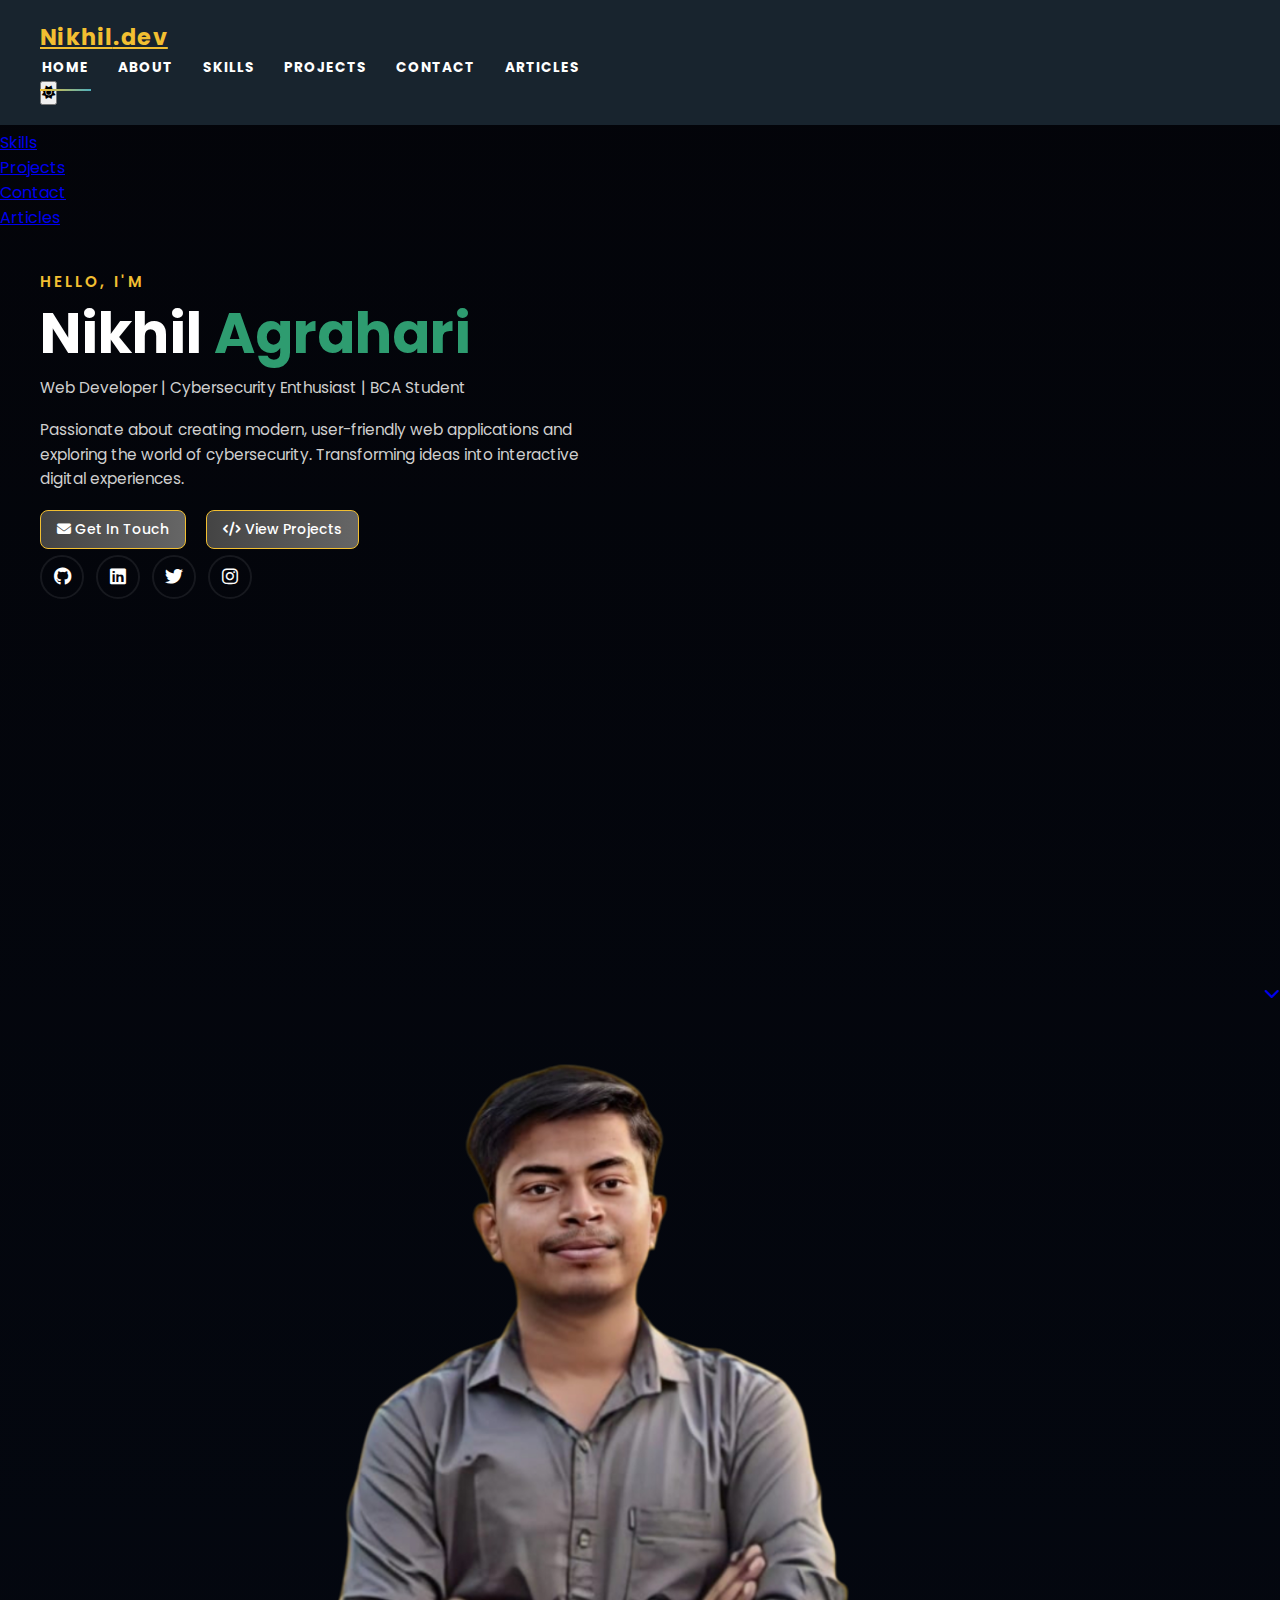
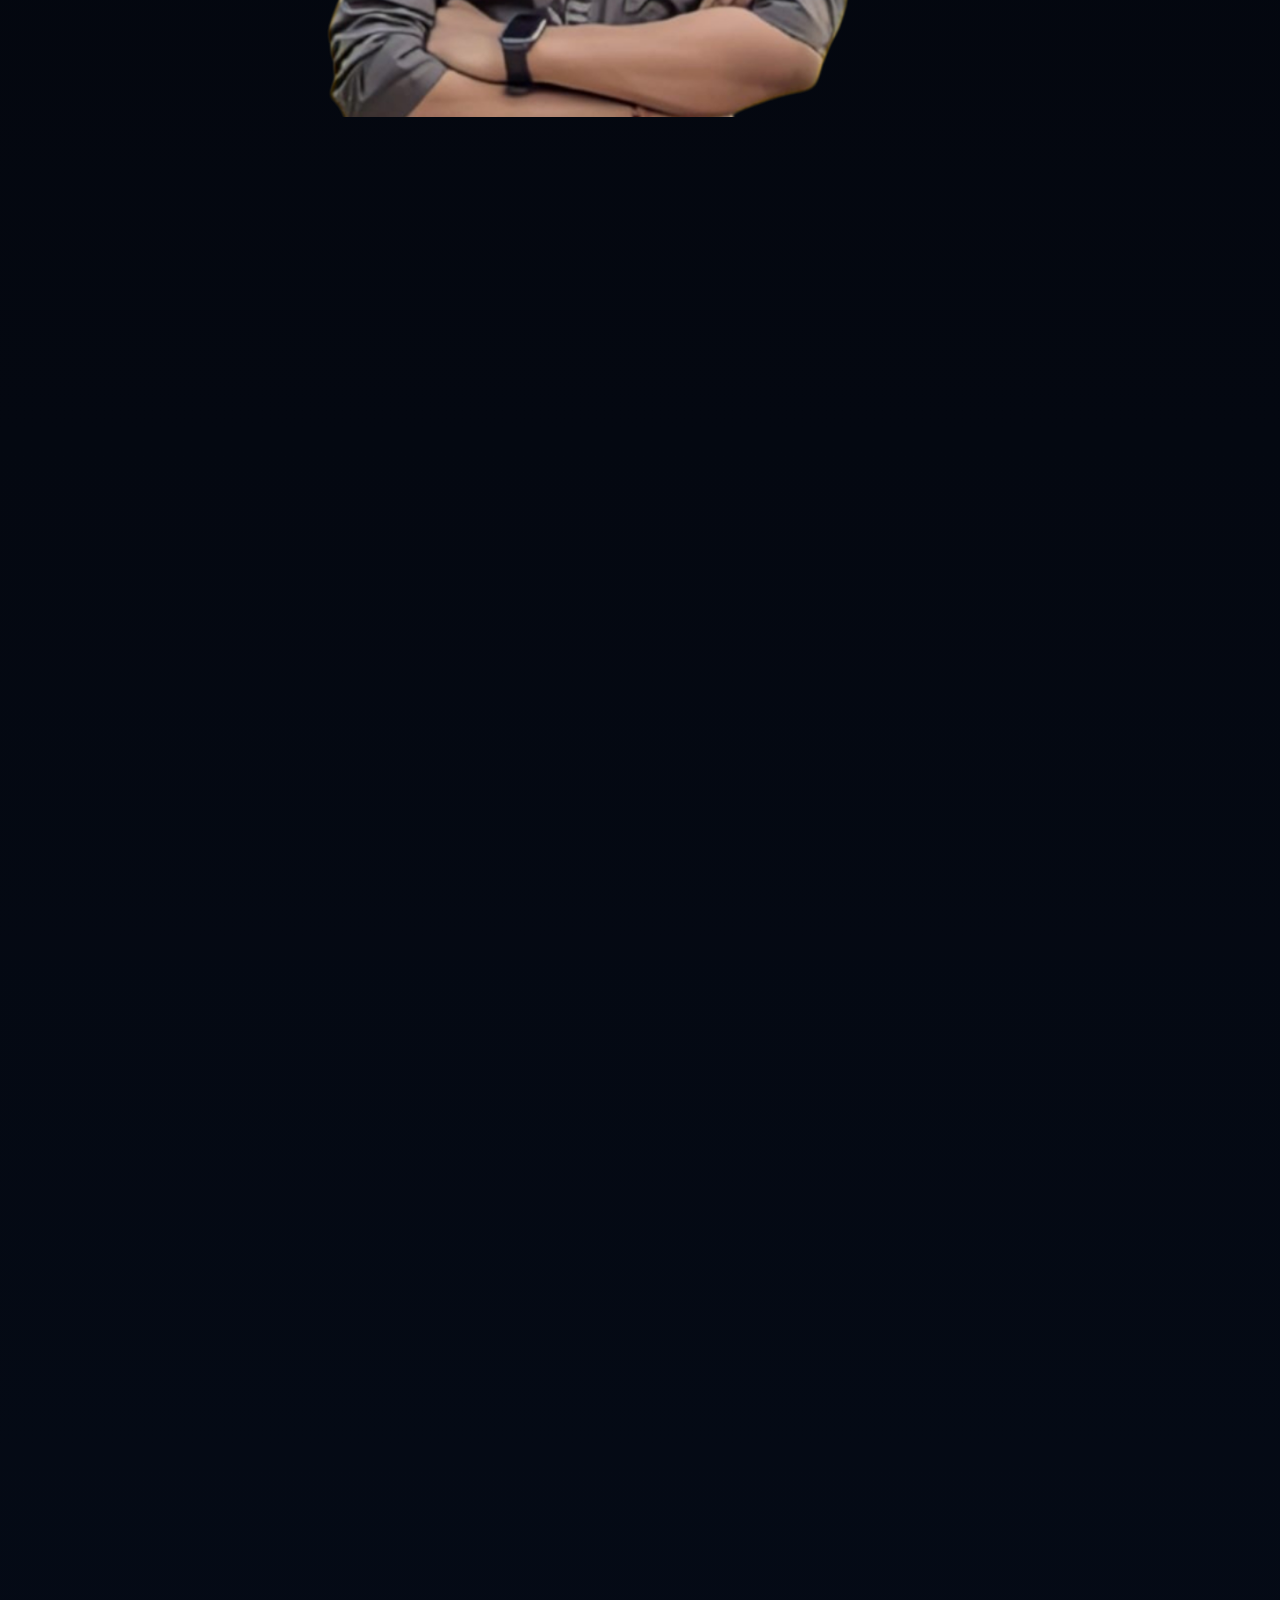
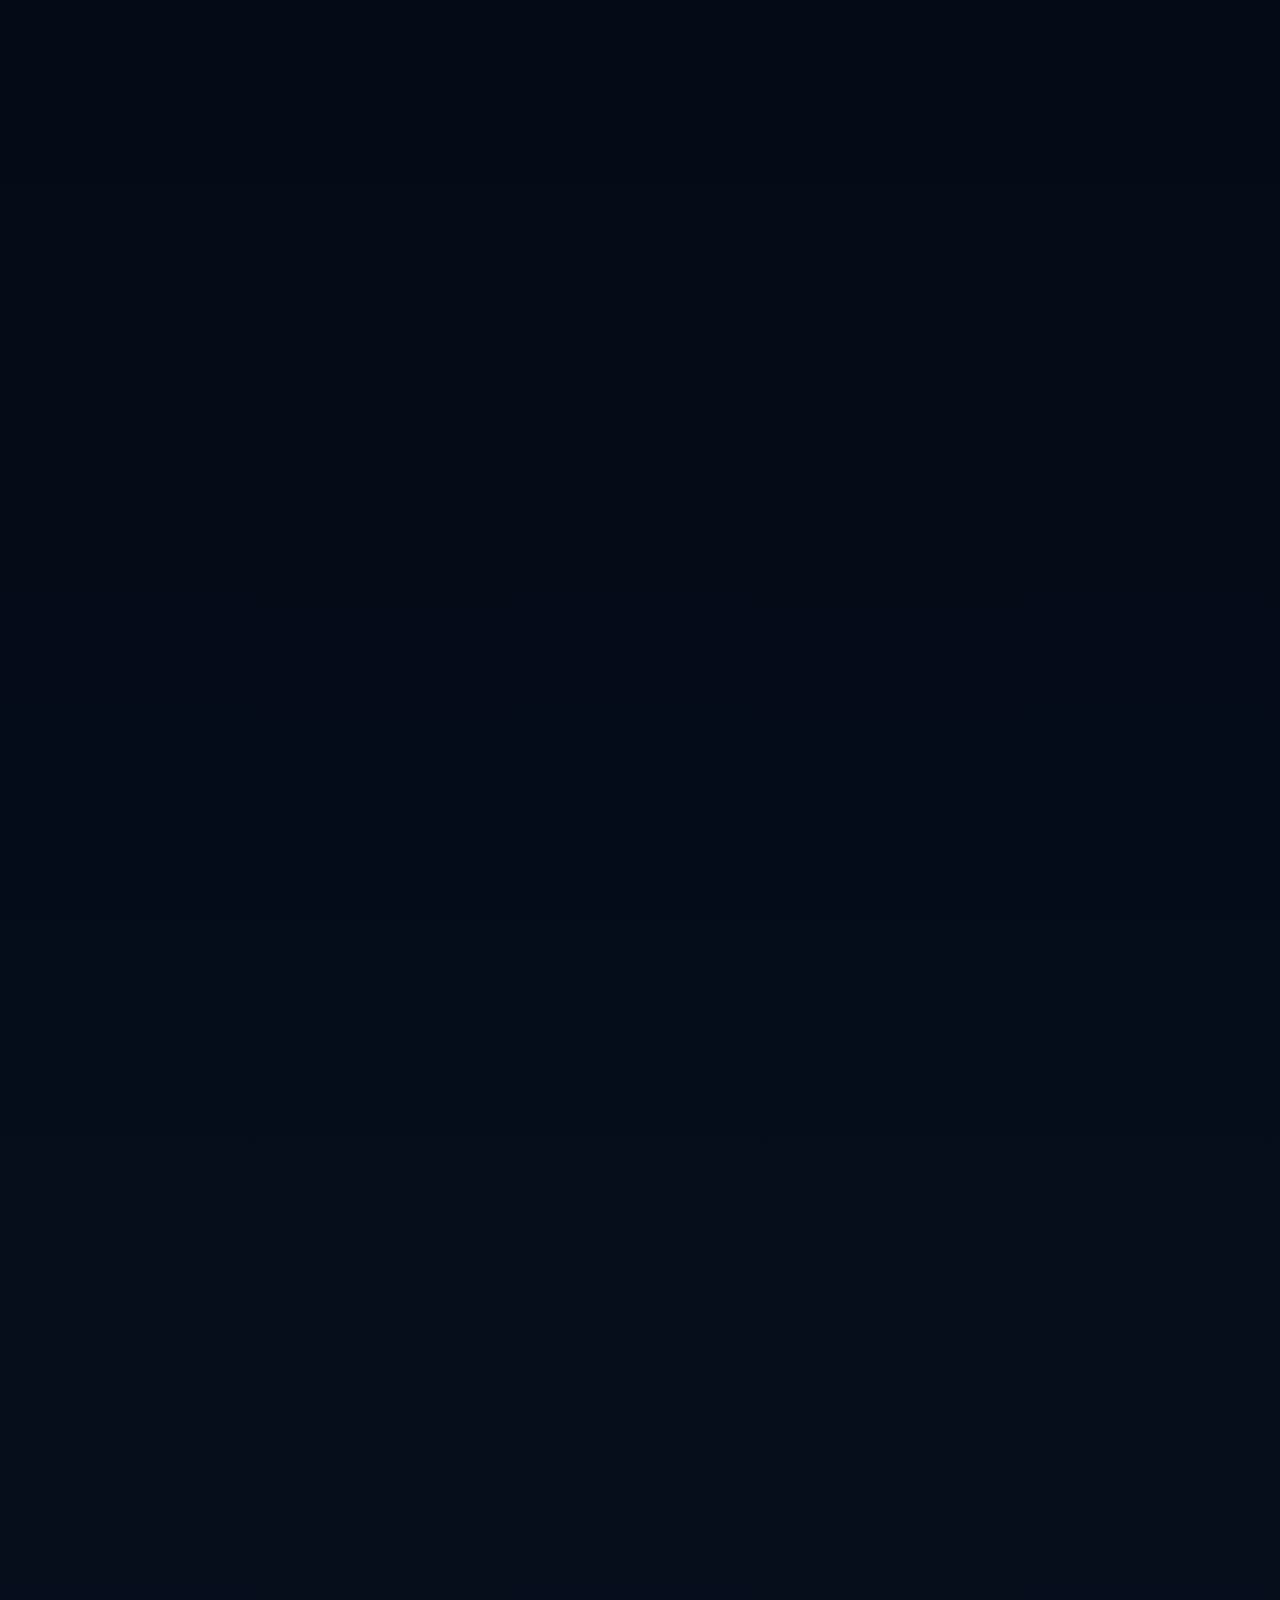
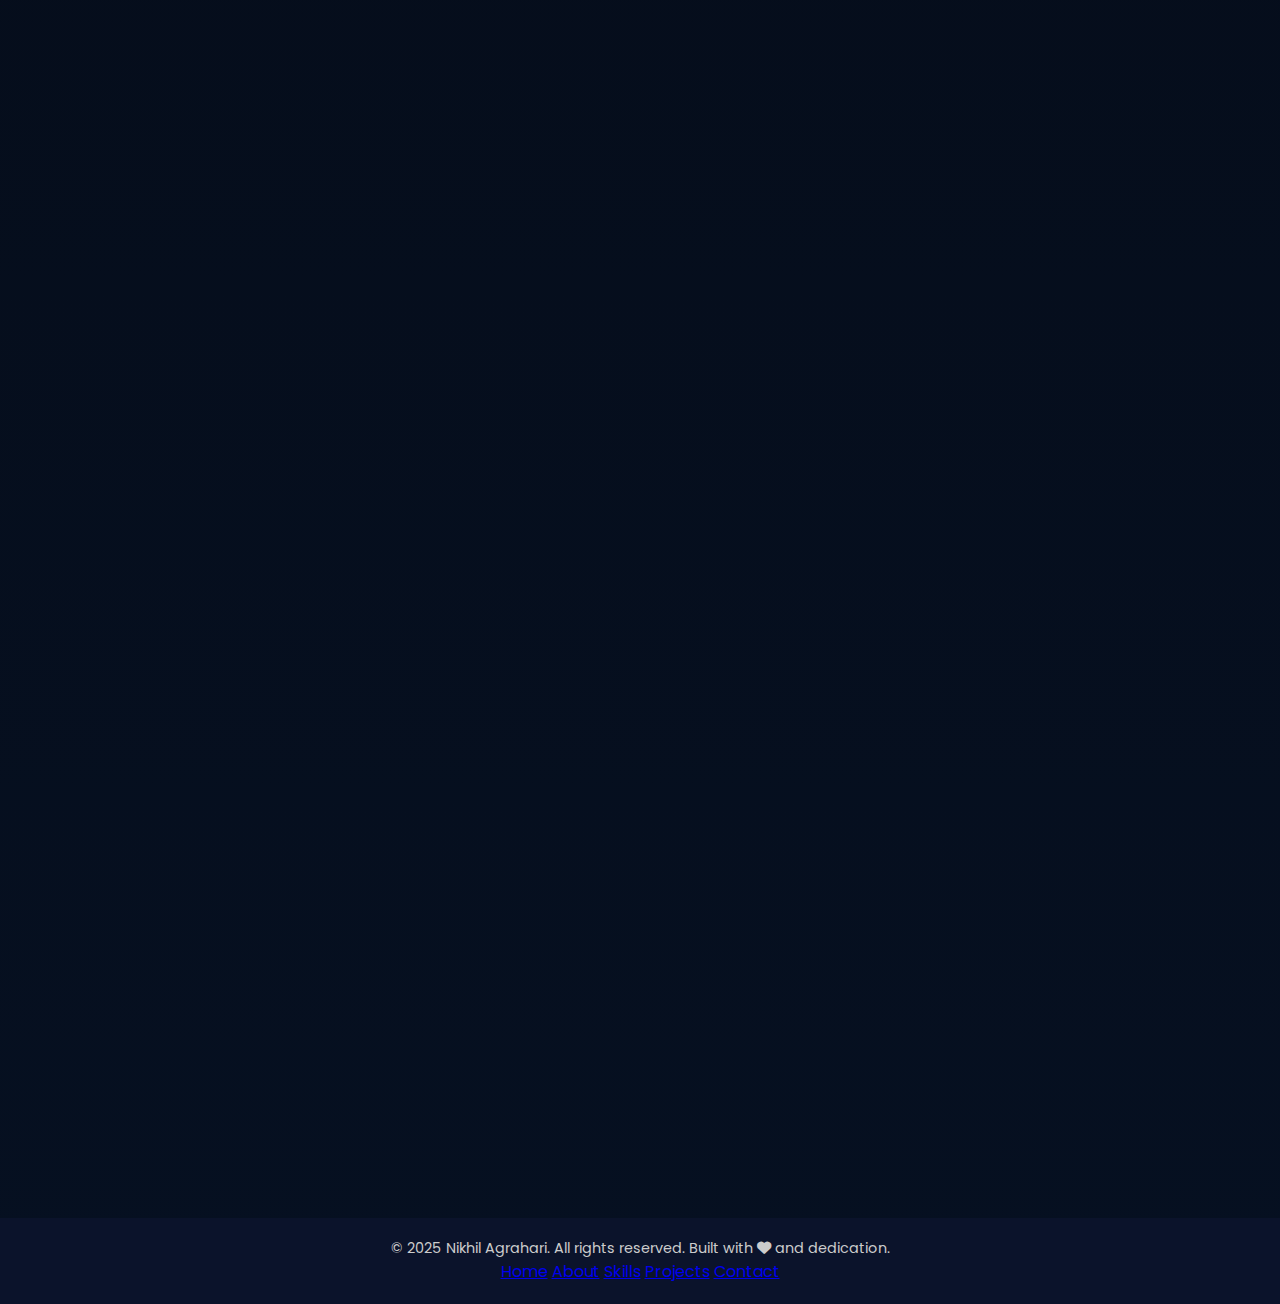
<file: index.html>
<!DOCTYPE html>
<html lang="en">
  <head>
    <meta charset="UTF-8" />
    <meta name="viewport" content="width=device-width, initial-scale=1.0" />
    <title>Nikhil Agrahari | Web Developer & Cybersecurity Enthusiast</title>
    <meta
      name="description"
      content="Portfolio of Nikhil Agrahari - Web Developer, BCA Student at BBD University specializing in web development and cybersecurity"
    />

    <!-- Favicon -->
    <link rel="icon" type="image/x-icon" href="favicon.ico" />

    <!-- Google Fonts -->
    <link
      href="https://fonts.googleapis.com/css2?family=Poppins:wght@300;400;500;600;700;800&display=swap"
      rel="stylesheet"
    />

    <!-- Font Awesome -->
    <link
      rel="stylesheet"
      href="https://cdnjs.cloudflare.com/ajax/libs/font-awesome/6.4.0/css/all.min.css"
    />

    <!-- Custom CSS -->
    <link rel="stylesheet" href="style.css" />
  </head>
  <body>
    <!-- Navbar -->
    <nav class="navbar">
      <div class="nav-container">
        <a href="#home" class="logo">Nikhil<span>.dev</span></a>

        <ul class="navlist">
          <li><a href="#home" class="navlinks active">Home</a></li>
          <li><a href="#about" class="navlinks">About</a></li>
          <li><a href="#skills" class="navlinks">Skills</a></li>
          <li><a href="#projects" class="navlinks">Projects</a></li>
          <li><a href="#contact" class="navlinks">Contact</a></li>
          <li><a href="articles.html" class="navlinks">Articles</a></li>
        </ul>

        <div class="nav-right">
          <button
            class="theme-toggle"
            id="theme-toggle"
            aria-label="Toggle theme"
          >
            <i class="fas fa-moon"></i>
          </button>
          <button class="hamburger" id="hamburger" aria-label="Menu">
            <i class="fas fa-bars"></i>
          </button>
        </div>
      </div>
    </nav>

    <!-- Mobile Menu Overlay -->
    <div class="mobile-menu-overlay" id="mobile-menu-overlay"></div>

    <!-- Mobile Menu -->
    <div class="mobile-menu" id="mobile-menu">
      <ul class="mobile-navlist">
        <li><a href="#home" class="mobile-navlinks">Home</a></li>
        <li><a href="#about" class="mobile-navlinks">About</a></li>
        <li><a href="#skills" class="mobile-navlinks">Skills</a></li>
        <li><a href="#projects" class="mobile-navlinks">Projects</a></li>
        <li><a href="#contact" class="mobile-navlinks">Contact</a></li>
        <li><a href="articles.html" class="mobile-navlinks">Articles</a></li>
      </ul>
    </div>

    <main class="main-container">
      <!-- Hero Section -->
      <section class="hero-section" id="home">
        <div class="container">
          <div class="hero-content">
            <div class="hero-text">
              <h4 class="hero-greeting">Hello, I'm</h4>
              <h1 class="hero-title">
                Nikhil <span class="highlight">Agrahari</span>
              </h1>
              <p class="hero-subtitle">
                Web Developer | Cybersecurity Enthusiast | BCA Student
              </p>
              <p class="hero-description">
                Passionate about creating modern, user-friendly web applications
                and exploring the world of cybersecurity. Transforming ideas
                into interactive digital experiences.
              </p>

              <div class="btn-container">
                <a href="#contact" class="btn btn-primary">
                  <i class="fas fa-envelope"></i> Get In Touch
                </a>
                <a href="#projects" class="btn btn-secondary">
                  <i class="fas fa-code"></i> View Projects
                </a>
              </div>

              <div class="social-icons">
                <a
                  href="https://github.com"
                  target="_blank"
                  aria-label="GitHub"
                >
                  <i class="fab fa-github"></i>
                </a>
                <a
                  href="https://linkedin.com"
                  target="_blank"
                  aria-label="LinkedIn"
                >
                  <i class="fab fa-linkedin"></i>
                </a>
                <a
                  href="https://twitter.com"
                  target="_blank"
                  aria-label="Twitter"
                >
                  <i class="fab fa-twitter"></i>
                </a>
                <a
                  href="https://instagram.com"
                  target="_blank"
                  aria-label="Instagram"
                >
                  <i class="fab fa-instagram"></i>
                </a>
              </div>
            </div>

            <div class="hero-image">
              <div class="image-wrapper">
                <div class="image-border"></div>
                <img
                  src="./Public/Images/My-Pro_Img,,,,.png"
                  alt="Nikhil Agrahari"
                  loading="lazy"
                />
              </div>
            </div>
          </div>
        </div>

        <div class="scroll-indicator">
          <a href="#about">
            <i class="fas fa-chevron-down"></i>
          </a>
        </div>
      </section>

      <!-- About Section -->
      <section class="about-section" id="about">
        <div class="container">
          <div class="section-header">
            <h2 class="section-title">About <span>Me</span></h2>
            <p class="section-subtitle">
              Get to know more about who I am and what I do
            </p>
          </div>

          <div class="about-content">
            <div class="about-card">
              <div class="about-text">
                <h3>Hi, I'm <span class="highlight">Nikhil Agrahari</span></h3>
                <p>
                  I'm a second-year BCA student at BBD University, Lucknow, with
                  a growing passion for web development, cybersecurity, and
                  ethical hacking. Currently working as a web developer, I enjoy
                  transforming concepts into interactive, user-friendly digital
                  solutions.
                </p>
                <p>
                  I believe in writing clean, efficient code and building
                  projects that not only work but also create a real impact.
                  With a strong interest in cyber defense and ethical hacking,
                  I'm constantly expanding my skills to explore how technology
                  can be secured, optimized, and leveraged for innovation.
                </p>
                <p>
                  My curiosity drives me to learn across multiple domains,
                  whether it's front-end development, back-end logic, or
                  safeguarding systems from threats. Beyond coding, I'm on a
                  journey of continuous growth and self-improvement—striving to
                  innovate, collaborate, and contribute to projects that truly
                  add value.
                </p>
              </div>

              <div class="about-info">
                <div class="info-item">
                  <i class="fas fa-envelope"></i>
                  <div>
                    <h4>Email</h4>
                    <p>nikhilagrahari530@gmail.com</p>
                  </div>
                </div>
                <div class="info-item">
                  <i class="fas fa-map-marker-alt"></i>
                  <div>
                    <h4>Location</h4>
                    <p>Lucknow, India</p>
                  </div>
                </div>
                <div class="info-item">
                  <i class="fas fa-graduation-cap"></i>
                  <div>
                    <h4>Education</h4>
                    <p>BCA, BBD University</p>
                  </div>
                </div>
                <div class="info-item">
                  <i class="fas fa-briefcase"></i>
                  <div>
                    <h4>Role</h4>
                    <p>Web Developer</p>
                  </div>
                </div>
              </div>

              <div class="resume-buttons">
                <a href="resume.pdf" class="btn btn-primary" download>
                  <i class="fas fa-download"></i> Download Resume
                </a>
                <a href="resume.pdf" class="btn btn-secondary" target="_blank">
                  <i class="fas fa-eye"></i> View Resume
                </a>
              </div>
            </div>
          </div>
        </div>
      </section>

      <!-- Skills Section -->
      <section class="skills-section" id="skills">
        <div class="container">
          <div class="section-header">
            <h2 class="section-title">My <span>Skills</span></h2>
            <p class="section-subtitle">Technologies and tools I work with</p>
          </div>

          <div class="skills-container">
            <!-- Frontend Skills -->
            <div class="skill-category">
              <h3><i class="fas fa-code"></i> Web Development</h3>
              <div class="skill-cards">
                <a
                  href="https://developer.mozilla.org/en-US/docs/Web/HTML"
                  target="_blank"
                  class="skill-card"
                >
                  <i class="fa-brands fa-html5"></i>
                  <p>HTML</p>
                </a>
                <a
                  href="https://developer.mozilla.org/en-US/docs/Web/CSS"
                  target="_blank"
                  class="skill-card"
                >
                  <i class="fa-brands fa-css3-alt"></i>
                  <p>CSS</p>
                </a>
                <a
                  href="https://developer.mozilla.org/en-US/docs/Web/JavaScript"
                  target="_blank"
                  class="skill-card"
                >
                  <i class="fa-brands fa-js"></i>
                  <p>JavaScript</p>
                </a>
                <a
                  href="https://en.wikipedia.org/wiki/C_(programming_language)"
                  target="_blank"
                  class="skill-card"
                >
                  <i class="fa-solid fa-c"></i>
                  <p>C</p>
                </a>
                <a
                  href="https://www.python.org/"
                  target="_blank"
                  class="skill-card"
                >
                  <i class="fa-brands fa-python"></i>
                  <p>Python</p>
                </a>
                <a
                  href="https://www.java.com/"
                  target="_blank"
                  class="skill-card"
                >
                  <i class="fa-brands fa-java"></i>
                  <p>Java</p>
                </a>
              </div>
            </div>

            <!-- Backend Skills -->
            <div class="skill-category">
              <h3><i class="fas fa-server"></i> Backend Development</h3>
              <div class="skill-cards">
                <div class="skill-card">
                  <i class="fab fa-node"></i>
                  <p>Node.js</p>
                </div>
                <div class="skill-card">
                  <i class="fas fa-database"></i>
                  <p>MongoDB</p>
                </div>
                <div class="skill-card">
                  <i class="fas fa-database"></i>
                  <p>MySQL</p>
                </div>
                <div class="skill-card">
                  <i class="fas fa-fire"></i>
                  <p>Firebase</p>
                </div>
              </div>
            </div>

            <!-- Tools & Technologies -->
            <div class="skill-category">
              <h3><i class="fas fa-tools"></i> Tools & Technologies</h3>
              <div class="skill-cards">
                <a
                  href="https://git-scm.com/"
                  target="_blank"
                  class="skill-card"
                >
                  <i class="fa-brands fa-git-alt" style="color: #f05032"></i>
                  <p>Git</p>
                </a>
                <a
                  href="https://github.com/"
                  target="_blank"
                  class="skill-card"
                >
                  <i class="fa-brands fa-github"></i>
                  <p>GitHub</p>
                </a>
                <a
                  href="https://www.linux.org/"
                  target="_blank"
                  class="skill-card"
                >
                  <i class="fa-brands fa-linux"></i>
                  <p>Kali Linux</p>
                </a>

                <a
                  href="https://www.figma.com/"
                  target="_blank"
                  class="skill-card"
                >
                  <i class="fa-brands fa-figma"></i>
                  <p>Figma</p>
                </a>
                <a
                  href="https://www.canva.com/"
                  target="_blank"
                  class="skill-card"
                >
                  <i class="fa-solid fa-palette"></i>
                  <p>Canva</p>
                </a>
              </div>
            </div>

            <!-- Cyber Security Tools -->
            <div class="skill-category">
              <h3>🔐 Cyber Security Tools</h3>
              <div class="skill-cards">
                <a href="https://nmap.org/" target="_blank" class="skill-card">
                  <i class="fa-solid fa-network-wired"></i>
                  <p>Nmap</p>
                </a>
                <a
                  href="https://www.wireshark.org/"
                  target="_blank"
                  class="skill-card"
                >
                  <i class="fa-solid fa-wifi"></i>
                  <p>Wireshark</p>
                </a>
                <a
                  href="https://portswigger.net/burp"
                  target="_blank"
                  class="skill-card"
                >
                  <i class="fa-solid fa-bug"></i>
                  <p>Burp Suite</p>
                </a>
                <a
                  href="https://steghide.sourceforge.net/"
                  target="_blank"
                  class="skill-card"
                >
                  <i class="fa-solid fa-image"></i>
                  <p>Steghide</p>
                </a>
                <a
                  href="https://www.kali.org/"
                  target="_blank"
                  class="skill-card"
                >
                  <i class="fa-brands fa-linux"></i>
                  <p>Kali Linux</p>
                </a>
              </div>
            </div>
          </div>
        </div>
      </section>

      <!-- Projects Section -->
      <section class="projects-section" id="projects">
        <div class="container">
          <div class="section-header">
            <h2 class="section-title">Featured <span>Projects</span></h2>
            <p class="section-subtitle">Some of my recent work and creations</p>
          </div>

          <!-- Filter Buttons -->
          <div class="filter-buttons">
            <button class="filter-btn active" data-filter="all">
              All Projects
            </button>
            <button class="filter-btn" data-filter="web">Web Apps</button>
            <button class="filter-btn" data-filter="ui">UI/UX</button>
            <button class="filter-btn" data-filter="tool">Tools</button>
          </div>

          <div class="projects-grid">
            <!-- Project 1 -->
            <div class="project-card" data-category="ui">
              <div class="project-image">
                <img
                  src="./Public/Images/Clone.png"
                  alt="Amazon Clone"
                  loading="lazy"
                />
                <div class="project-overlay">
                  <a
                    href="https://amazon-clone-agr.netlify.app/"
                    class="project-link"
                    aria-label="View project"
                    target="_blank"
                  >
                    <i class="fas fa-external-link-alt"></i>
                  </a>
                </div>
              </div>
              <div class="project-content">
                <h3>Amazon UI Clone</h3>
                <p>
                  A pixel-perfect UI clone of Amazon built with HTML and CSS,
                  featuring responsive design and smooth animations.
                </p>
                <div class="tags">
                  <span>HTML</span>
                  <span>CSS</span>
                  <span>Responsive</span>
                </div>
                <div class="project-links">
                  <a
                    href="https://amazon-clone-agr.netlify.app/"
                    class="btn btn-small btn-primary"
                    target="_blank"
                    rel="noopener noreferrer"
                  >
                    <i class="fas fa-eye"></i> Live Demo
                  </a>

                  <a
                    href="https://github.com/the-nikhilcodes/Web-Dev-Projects/tree/main/Amazon%20clone"
                    class="btn btn-small btn-secondary"
                  >
                    <i class="fab fa-github"></i> Source Code
                  </a>
                </div>
              </div>
            </div>

            <!-- Project 2 -->
            <div class="project-card" data-category="web">
              <div class="project-image">
                <img
                  src="Public/Images/FoodImage.png"
                  alt="Food Delivery Website"
                  loading="lazy"
                />
                <div class="project-overlay">
                  <a
                    href="https://fastfeast-agr.netlify.app/"
                    class="project-link"
                    aria-label="View project"
                    target="_blank"
                  >
                    <i class="fas fa-external-link-alt"></i>
                  </a>
                </div>
              </div>
              <div class="project-content">
                <h3>Fast Feast</h3>
                <p>
                  A modern food delivery platform with interactive menu, cart
                  functionality, and order tracking built with HTML, CSS, and
                  JavaScript.
                </p>
                <div class="tags">
                  <span>HTML</span>
                  <span>CSS</span>
                  <span>JavaScript</span>
                </div>
                <div class="project-links">
                  <a
                    href="https://fastfeast-agr.netlify.app/"
                    class="btn btn-small btn-primary"
                    target="_blank"
                  >
                    <i class="fas fa-eye"></i> Live Demo
                  </a>
                  <a
                    href="https://github.com/the-nikhilcodes/Web-Dev-Projects/tree/main/Food%20Delivery%20Website"
                    class="btn btn-small btn-secondary"
                  >
                    <i class="fab fa-github"></i> Source Code
                  </a>
                </div>
              </div>
            </div>

            <!-- Project 3 -->
            <div class="project-card" data-category="tool">
              <div class="project-image">
                <img
                  src="Public/Images/YTimg.png"
                  alt="YouTube Video Downloader"
                  loading="lazy"
                />
                <div class="project-overlay">
                  <a href="#" class="project-link" aria-label="View project">
                    <i class="fas fa-external-link-alt"></i>
                  </a>
                </div>
              </div>
              <div class="project-content">
                <h3>YouTube Video Downloader</h3>
                <p>
                  A Python-based tool for downloading YouTube videos with
                  support for multiple formats and quality options.
                </p>
                <div class="tags">
                  <span>Python</span>
                  <span>API</span>
                  <span>CLI</span>
                </div>
                <div class="project-links">
                  <!-- <a href="#" class="btn btn-small btn-primary">
                                    <i class="fas fa-eye"></i> Coming Soon
                                </a> -->
                  <a
                    href="https://github.com/the-nikhilcodes/Python-projects/tree/main/YT%20video%20downloader"
                    class="btn btn-small btn-secondary"
                  >
                    <i class="fab fa-github"></i> Source Code
                  </a>
                </div>
              </div>
            </div>

            <!-- More Projects Coming Soon -->
            <div class="project-card coming-soon" data-category="all">
              <div class="coming-soon-content">
                <i class="fas fa-rocket"></i>
                <h3>More Projects Coming Soon</h3>
                <p>
                  I'm constantly working on new and exciting projects. Stay
                  tuned for updates!
                </p>
              </div>
            </div>
          </div>

          <div class="view-all-container">
            <a href="projects.html" class="btn btn-primary">
              <i class="fas fa-th"></i> View All Articles
            </a>
          </div>
        </div>
      </section>

      <!-- Contact Section -->
      <section class="contact-section" id="contact">
        <div class="container">
          <div class="section-header">
            <h2 class="section-title">Get In <span>Touch</span></h2>
            <p class="section-subtitle">
              I'm always interested in discussing new opportunities and
              collaborations
            </p>
          </div>

          <div class="contact-container">
            <!-- Contact Info -->
            <div class="contact-info">
              <h3>Let's Connect</h3>
              <p>
                I'm always interested in discussing new opportunities,
                collaborating on projects, or just having a tech conversation.
                Reach out to me via email or socials!
              </p>

              <div class="contact-details">
                <div class="contact-item">
                  <i class="fas fa-envelope"></i>
                  <div>
                    <h4>Email</h4>
                    <a href="mailto:nikhilagrahari530@gmail.com"
                      >nikhilagrahari530@gmail.com</a
                    >
                  </div>
                </div>
                <div class="contact-item">
                  <i class="fas fa-map-marker-alt"></i>
                  <div>
                    <h4>Location</h4>
                    <p>Lucknow, India</p>
                  </div>
                </div>
              </div>

              <div class="social-links">
                <a href="https://github.com" target="_blank">
                  <i class="fab fa-github"></i>
                  <span>GitHub</span>
                </a>
                <a href="https://linkedin.com" target="_blank">
                  <i class="fab fa-linkedin"></i>
                  <span>LinkedIn</span>
                </a>
                <a href="https://twitter.com" target="_blank">
                  <i class="fab fa-twitter"></i>
                  <span>Twitter</span>
                </a>
                <a href="https://instagram.com" target="_blank">
                  <i class="fab fa-instagram"></i>
                  <span>Instagram</span>
                </a>
              </div>
            </div>

            <!-- Contact Form -->
            <div class="contact-form-wrapper">
              <form
                class="contact-form"
                id="contact-form"
                action="https://formspree.io/f/mdkwlbav"
                method="POST"
              >
                <div class="form-group">
                  <label for="name">Full Name *</label>
                  <input
                    type="text"
                    id="name"
                    name="name"
                    required
                    placeholder="Enter your name"
                  />
                </div>

                <div class="form-group">
                  <label for="email">Email Address *</label>
                  <input
                    type="email"
                    id="email"
                    name="email"
                    required
                    placeholder="Enter your email"
                  />
                </div>

                <div class="form-group">
                  <label for="subject">Subject *</label>
                  <input
                    type="text"
                    id="subject"
                    name="subject"
                    required
                    placeholder=""
                  />
                </div>

                <div class="form-group">
                  <label for="message">Message *</label>
                  <textarea
                    id="message"
                    name="message"
                    rows="5"
                    required
                    placeholder="Tell me about your project..."
                  ></textarea>
                </div>

                <button type="submit" class="btn btn-primary btn-submit">
                  <i class="fas fa-paper-plane"></i> Send Message
                </button>
              </form>
            </div>
          </div>
        </div>
      </section>
    </main>

    <!-- Footer -->
    <footer class="footer">
      <div class="footer-container">
        <p>
          &copy; 2025 Nikhil Agrahari. All rights reserved. Built with
          <i class="fas fa-heart"></i> and dedication.
        </p>
        <div class="footer-links">
          <a href="#home">Home</a>
          <a href="#about">About</a>
          <a href="#skills">Skills</a>
          <a href="#projects">Projects</a>
          <a href="#contact">Contact</a>
        </div>
      </div>
    </footer>

    <!-- Notification Container -->
    <div id="notification-container"></div>

    <!-- Custom JavaScript -->
    <script src="script.js"></script>
  </body>
</html>
</file>
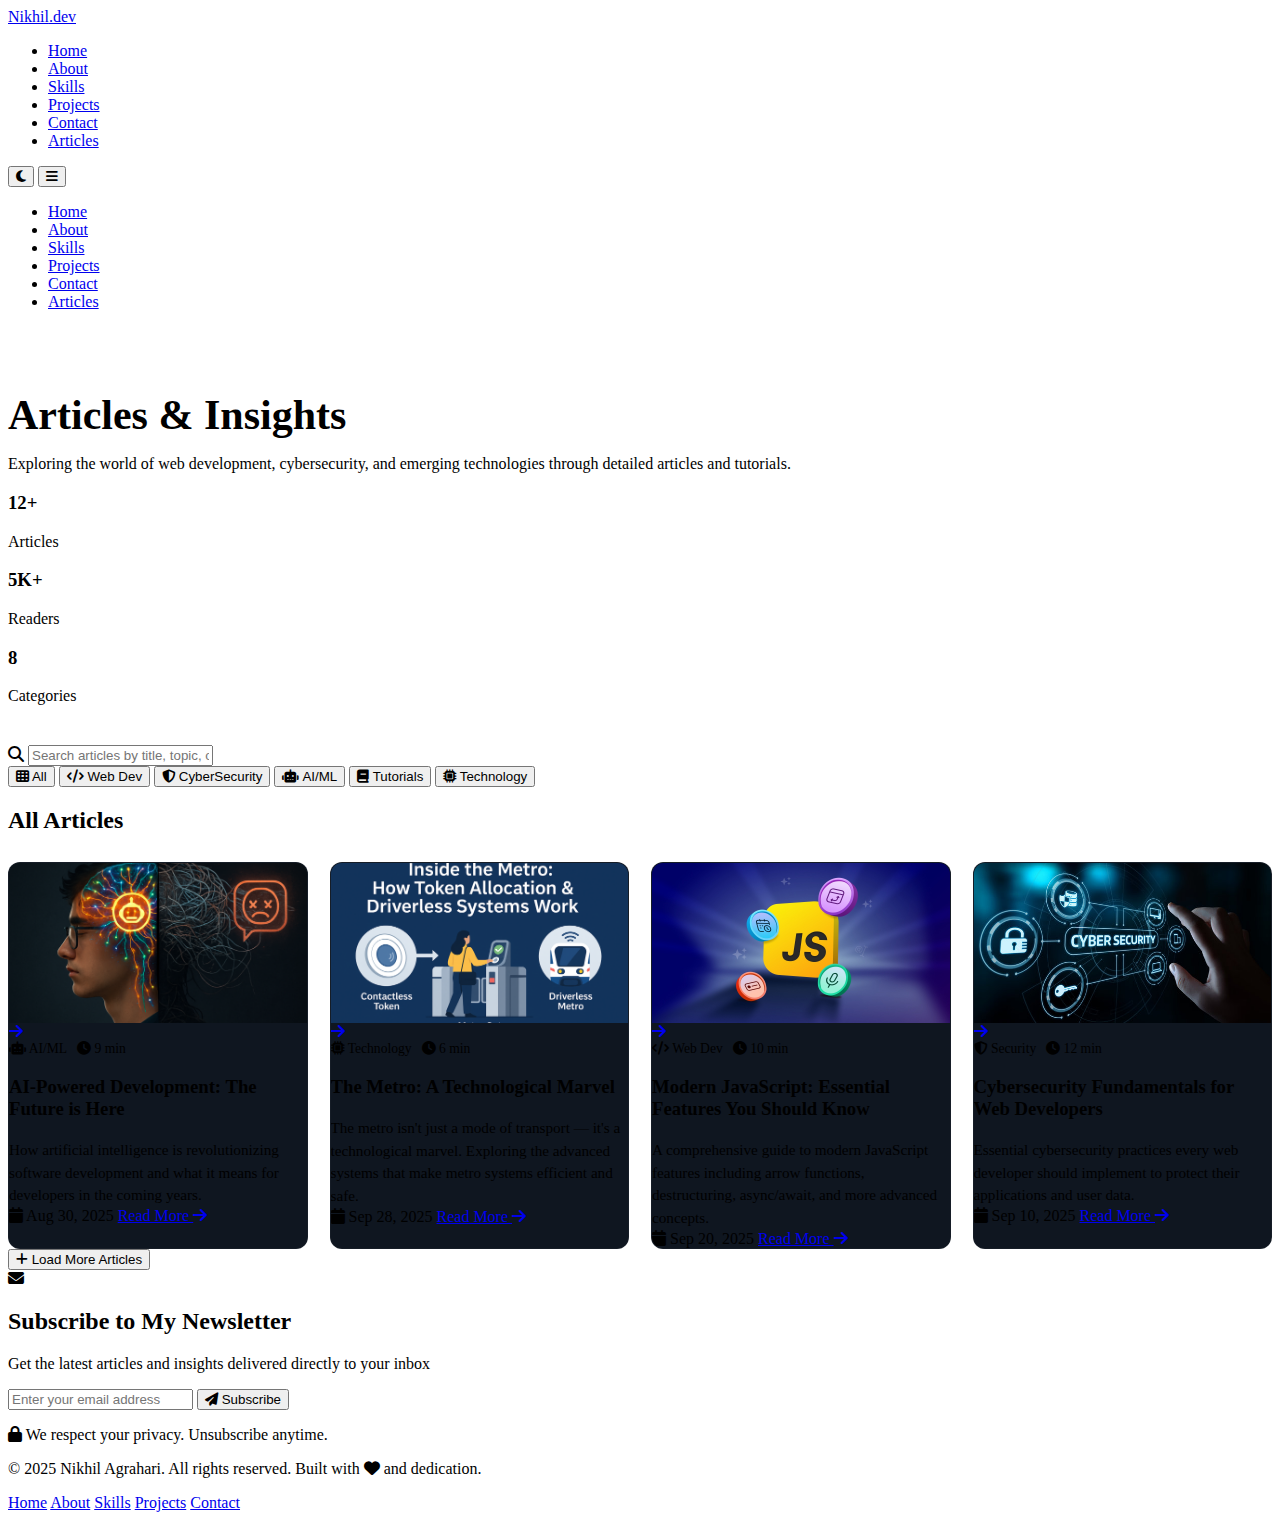
<file: articles.html>
<!DOCTYPE html>
<html lang="en">
  <head>
    <meta charset="UTF-8" />
    <meta name="viewport" content="width=device-width, initial-scale=1.0" />
    <title>Articles & Blog | Nikhil Agrahari</title>
    <meta
      name="description"
      content="Read articles about web development, cybersecurity, and technology by Nikhil Agrahari"
    />

    <!-- Favicon -->
    <link rel="icon" type="image/x-icon" href="favicon.ico" />

    <!-- Google Fonts -->
    <link
      href="https://fonts.googleapis.com/css2?family=Poppins:wght@300;400;500;600;700;800&display=swap"
      rel="stylesheet"
    />

    <!-- Font Awesome -->
    <link
      rel="stylesheet"
      href="https://cdnjs.cloudflare.com/ajax/libs/font-awesome/6.4.0/css/all.min.css"
    />

    <!-- Custom CSS -->
    <link rel="stylesheet" href="articles.css" />
  </head>
  <body>
    <!-- Navbar -->
    <nav class="navbar">
      <div class="nav-container">
        <a href="index.html" class="logo">Nikhil<span>.dev</span></a>

        <ul class="navlist">
          <li><a href="index.html#home" class="navlinks">Home</a></li>
          <li><a href="index.html#about" class="navlinks">About</a></li>
          <li><a href="index.html#skills" class="navlinks">Skills</a></li>
          <li><a href="index.html#projects" class="navlinks">Projects</a></li>
          <li><a href="index.html#contact" class="navlinks">Contact</a></li>
          <li><a href="projects.html" class="navlinks active">Articles</a></li>
        </ul>

        <div class="nav-right">
          <button
            class="theme-toggle"
            id="theme-toggle"
            aria-label="Toggle theme"
          >
            <i class="fas fa-moon"></i>
          </button>
          <button class="hamburger" id="hamburger" aria-label="Menu">
            <i class="fas fa-bars"></i>
          </button>
        </div>
      </div>
    </nav>

    <!-- Mobile Menu Overlay -->
    <div class="mobile-menu-overlay" id="mobile-menu-overlay"></div>

    <!-- Mobile Menu -->
    <div class="mobile-menu" id="mobile-menu">
      <ul class="mobile-navlist">
        <li><a href="index.html#home" class="mobile-navlinks">Home</a></li>
        <li><a href="index.html#about" class="mobile-navlinks">About</a></li>
        <li><a href="index.html#skills" class="mobile-navlinks">Skills</a></li>
        <li>
          <a href="index.html#projects" class="mobile-navlinks">Projects</a>
        </li>
        <li>
          <a href="index.html#contact" class="mobile-navlinks">Contact</a>
        </li>
        <li>
          <a href="projects.html" class="mobile-navlinks active">Articles</a>
        </li>
      </ul>
    </div>

    <main class="main-container">
      <!-- Hero Section -->
      <section class="articles-hero">
        <div class="container">
          <div class="hero-content">
            <h1>Articles & <span class="highlight">Insights</span></h1>
            <p class="hero-description">
              Exploring the world of web development, cybersecurity, and
              emerging technologies through detailed articles and tutorials.
            </p>
            <div class="hero-stats">
              <div class="stat-item">
                <h3 id="article-count">12+</h3>
                <p>Articles</p>
              </div>
              <div class="stat-item">
                <h3>5K+</h3>
                <p>Readers</p>
              </div>
              <div class="stat-item">
                <h3>8</h3>
                <p>Categories</p>
              </div>
            </div>
          </div>
        </div>
      </section>

      <!-- Search and Filter Section -->
      <section class="filter-section">
        <div class="container">
          <div class="search-filter-container">
            <div class="search-box">
              <i class="fas fa-search"></i>
              <input
                type="text"
                id="search-input"
                placeholder="Search articles by title, topic, or tag..."
                aria-label="Search articles"
              />
            </div>

            <div class="category-filters">
              <button class="category-btn active" data-category="all">
                <i class="fas fa-th"></i> All
              </button>
              <button class="category-btn" data-category="web-dev">
                <i class="fas fa-code"></i> Web Dev
              </button>
              <button class="category-btn" data-category="security">
                <i class="fas fa-shield-alt"></i> CyberSecurity
              </button>
              <button class="category-btn" data-category="ai">
                <i class="fas fa-robot"></i> AI/ML
              </button>
              <button class="category-btn" data-category="tutorial">
                <i class="fas fa-book"></i> Tutorials
              </button>
              <button class="category-btn" data-category="tech">
                <i class="fas fa-microchip"></i> Technology
              </button>
            </div>
          </div>
        </div>
      </section>

      <!-- Featured Article -->
      <!-- <section class="featured-article-section">
            <div class="container">
                <h2 class="section-title">Featured <span>Article</span></h2>
                
                <article class="featured-article">
                    <div class="featured-image">
                        <img src="Public/Images/artmet02.png" alt="Featured Article" loading="lazy">
                        <div class="featured-badge">
                            <i class="fas fa-star"></i> Featured
                        </div>
                    </div>
                    <div class="featured-content">
                        <div class="article-meta">
                            <span class="category-tag ai">
                                <i class="fas fa-robot"></i> AI/ML
                            </span>
                            <span class="read-time">
                                <i class="fas fa-clock"></i> 8 min read
                            </span>
                            <span class="publish-date">
                                <i class="fas fa-calendar"></i> Oct 5, 2025
                            </span>
                        </div>
                        <h2>How Chatbots Are Shaping the Mindset of College Students</h2>
                        <p class="article-excerpt">
                            AI chatbots like ChatGPT and Gemini are transforming how students learn—offering 
                            speed, creativity, and instant guidance. But are we becoming too dependent? 
                            Explore the double-edged sword of AI in education and its impact on critical thinking.
                        </p>
                        <div class="article-tags">
                            <span><i class="fas fa-tag"></i> AI</span>
                            <span><i class="fas fa-tag"></i> Education</span>
                            <span><i class="fas fa-tag"></i> ChatGPT</span>
                            <span><i class="fas fa-tag"></i> Technology</span>
                        </div>
                        <a href="#" class="btn btn-primary">
                            <i class="fas fa-book-open"></i> Read Article
                        </a>
                    </div>
                </article>
            </div>
        </section> -->

      <!-- Articles Grid -->
      <section class="articles-section">
        <div class="container">
          <h2 class="section-title">All <span>Articles</span></h2>

          <div class="articles-grid" id="articles-grid">
            <!-- Article 1 -->
            <article class="article-card" data-category="ai">
              <div class="article-image">
                <img
                  src="Public/Images/artmet02.png"
                  alt="AI in Development"
                  loading="lazy"
                />
                <div class="article-overlay">
                  <a
                    href="https://www.linkedin.com/pulse/how-chatbots-shaping-mindset-college-students-sword-nikhil-agrahari-gjhbf"
                    class="read-link"
                    target="_blank"
                  >
                    <i class="fas fa-arrow-right"></i>
                  </a>
                </div>
              </div>
              <div class="article-content">
                <div class="article-meta">
                  <span class="category-tag ai">
                    <i class="fas fa-robot"></i> AI/ML
                  </span>
                  <span class="read-time">
                    <i class="fas fa-clock"></i> 9 min
                  </span>
                </div>
                <h3>AI-Powered Development: The Future is Here</h3>
                <p class="article-excerpt">
                  How artificial intelligence is revolutionizing software
                  development and what it means for developers in the coming
                  years.
                </p>
                <div class="article-footer">
                  <span class="publish-date">
                    <i class="fas fa-calendar"></i> Aug 30, 2025
                  </span>
                  <a
                    href="https://www.linkedin.com/pulse/how-chatbots-shaping-mindset-college-students-sword-nikhil-agrahari-gjhbf"
                    class="read-more"
                    target="_blank"
                  >
                    Read More <i class="fas fa-arrow-right"></i>
                  </a>
                </div>
              </div>
            </article>

            <!-- Article 2 -->
            <article class="article-card" data-category="tech">
              <div class="article-image">
                <img
                  src="Public/Images/artmet01.png"
                  alt="Metro Technology"
                  loading="lazy"
                />
                <div class="article-overlay">
                  <a
                    href="https://www.linkedin.com/pulse/how-metro-systems-work-token-allocation-technology-behind-agrahari-wgxqf"
                    class="read-link" target="_blank"
                  > 
                    <i class="fas fa-arrow-right"></i>
                  </a>
                </div>
              </div>
              <div class="article-content">
                <div class="article-meta">
                  <span class="category-tag tech">
                    <i class="fas fa-microchip"></i> Technology
                  </span>
                  <span class="read-time">
                    <i class="fas fa-clock"></i> 6 min
                  </span>
                </div>
                <h3>The Metro: A Technological Marvel</h3>
                <p class="article-excerpt">
                  The metro isn't just a mode of transport — it's a
                  technological marvel. Exploring the advanced systems that make
                  metro systems efficient and safe.
                </p>
                <div class="article-footer">
                  <span class="publish-date">
                    <i class="fas fa-calendar"></i> Sep 28, 2025
                  </span>
                  <a
                    href="https://www.linkedin.com/pulse/how-metro-systems-work-token-allocation-technology-behind-agrahari-wgxqf"
                    class="read-more"
                    target="_blank"
                  >
                    Read More <i class="fas fa-arrow-right"></i>
                  </a>
                </div>
              </div>
            </article>

            <!-- Article 3 -->
            <article class="article-card" data-category="web-dev">
              <div class="article-image">
                <img
                  src="Public/Images/artmat-js.jpg"
                  alt="JavaScript Guide"
                  loading="lazy"
                />
                <div class="article-overlay">
                  <a href="#" class="read-link">
                    <i class="fas fa-arrow-right"></i>
                  </a>
                </div>
              </div>
              <div class="article-content">
                <div class="article-meta">
                  <span class="category-tag web-dev">
                    <i class="fas fa-code"></i> Web Dev
                  </span>
                  <span class="read-time">
                    <i class="fas fa-clock"></i> 10 min
                  </span>
                </div>
                <h3>Modern JavaScript: Essential Features You Should Know</h3>
                <p class="article-excerpt">
                  A comprehensive guide to modern JavaScript features including
                  arrow functions, destructuring, async/await, and more advanced
                  concepts.
                </p>
                <div class="article-footer">
                  <span class="publish-date">
                    <i class="fas fa-calendar"></i> Sep 20, 2025
                  </span>
                  <a href="#" class="read-more" target="_blank">
                    Read More <i class="fas fa-arrow-right"></i>
                  </a>
                </div>
              </div>
            </article>

            <!-- Article 5 -->
            <article class="article-card" data-category="security">
              <div class="article-image">
                <img
                  src="Public/Images/artmat-cs.jpg"
                  alt="Cybersecurity Basics"
                  loading="lazy"
                />
                <div class="article-overlay">
                  <a href="#" class="read-link">
                    <i class="fas fa-arrow-right"></i>
                  </a>
                </div>
              </div>
              <div class="article-content">
                <div class="article-meta">
                  <span class="category-tag security">
                    <i class="fas fa-shield-alt"></i> Security
                  </span>
                  <span class="read-time">
                    <i class="fas fa-clock"></i> 12 min
                  </span>
                </div>
                <h3>Cybersecurity Fundamentals for Web Developers</h3>
                <p class="article-excerpt">
                  Essential cybersecurity practices every web developer should
                  implement to protect their applications and user data.
                </p>
                <div class="article-footer">
                  <span class="publish-date">
                    <i class="fas fa-calendar"></i> Sep 10, 2025
                  </span>
                  <a href="#" class="read-more" target="_blank">
                    Read More <i class="fas fa-arrow-right"></i>
                  </a>
                </div>
              </div>
            </article>
          </div>

          <!-- No Results Message -->
          <div class="no-results" id="no-results" style="display: none">
            <i class="fas fa-search"></i>
            <h3>No Articles Found</h3>
            <p>
              Try adjusting your search or filter to find what you're looking
              for.
            </p>
          </div>

          <!-- Load More Button -->
          <div class="load-more-container">
            <button class="btn btn-secondary" id="load-more">
              <i class="fas fa-plus"></i> Load More Articles
            </button>
          </div>
        </div>
      </section>

      <!-- Newsletter Section -->
      <section class="newsletter-section">
        <div class="container">
          <div class="newsletter-card">
            <div class="newsletter-icon">
              <i class="fas fa-envelope"></i>
            </div>
            <h2>Subscribe to My Newsletter</h2>
            <p>
              Get the latest articles and insights delivered directly to your
              inbox
            </p>
            <form class="newsletter-form" id="newsletter-form">
              <input
                type="email"
                placeholder="Enter your email address"
                required
                aria-label="Email address"
              />
              <button type="submit" class="btn btn-primary">
                <i class="fas fa-paper-plane"></i> Subscribe
              </button>
            </form>
            <p class="newsletter-note">
              <i class="fas fa-lock"></i> We respect your privacy. Unsubscribe
              anytime.
            </p>
          </div>
        </div>
      </section>
    </main>

    <!-- Footer -->
    <footer class="footer">
      <div class="footer-container">
        <p>
          &copy; 2025 Nikhil Agrahari. All rights reserved. Built with
          <i class="fas fa-heart"></i> and dedication.
        </p>
        <div class="footer-links">
          <a href="index.html">Home</a>
          <a href="index.html#about">About</a>
          <a href="index.html#skills">Skills</a>
          <a href="index.html#projects">Projects</a>
          <a href="index.html#contact">Contact</a>
        </div>
      </div>
    </footer>

    <!-- Notification Container -->
    <div id="notification-container"></div>

    <!-- Custom JavaScript -->
    <script src="articles.js"></script>
  </body>
</html>
</file>
<file: style.css>
/* Font import (keep if your HTML doesn't import this already) */
@import url('https://fonts.googleapis.com/css2?family=Poppins:wght@100;200;300;400;500;600;700;800;900&display=swap');

* {
  margin: 0;
  padding: 0;
  box-sizing: border-box;
  font-family: "Poppins", sans-serif;
}

/* color variables */
:root {
  --white-clr: #ffffff;
  --black-clr: #000000;
  --muted-clr: #cfcfcf;
  --yellow-clr: #f2bf31;
  --accent-clr: #2e9c70;
  --hire-clr: #4fb0bd;
  --bg-dark: #0b132b;
  --card-bg: rgba(255, 255, 255, 0.03);
}

/* Page container */
body {
  background: linear-gradient(180deg, #030409 0%, #061021 100%);
  color: var(--white-clr);
  -webkit-font-smoothing: antialiased;
   padding-top: 80px;  
  -moz-osx-font-smoothing: grayscale;
}

.main-container {
  min-height: 100vh;
  width: 100%;
}

/* central container */
.container {
  width: 90%;
  max-width: 1200px;
  margin: 0 auto;
  min-height: 100vh;
  padding: 0 12px;
}

/* Navbar */
.logo {
  color: var(--yellow-clr);
  font-size: 1.4rem;
  font-weight: 700;
  letter-spacing: .08rem;
}

/* ===== Navbar Sticky ===== */
/* Default Navbar */
.navbar {
  position: fixed;
  top: 0;
  left: 0;
  width: 100%;
  z-index: 1000;
    background-color: #18242e; 
  /* background: transparent;   Transparent at top */
  padding: 20px 40px;
  display: flex;
  justify-content: space-between;
  align-items: center;
  transition: all 0.3s ease-in-out;
}

/* Navbar links */
.nav-links li {
  display: inline-block;
  margin-left: 20px;
}

.nav-links a {
  text-decoration: none;
  color: white;
  font-weight: 500;
  transition: 0.3s;
}

.nav-links a:hover {
  color: #00c3ff;
}

nav ul li a {
  text-decoration: none;   /* removes underline */
  color: white;            /* keeps text white */
  font-weight: bold;       /* optional, makes it bolder */
}

nav ul {
  list-style: none;      /* removes dots */
  padding: 0;            /* removes default padding */
  margin: 0;             /* removes default margin */
  display: flex;         /* keeps items in a row */
  gap: 20px;             /* space between links */
}


nav ul li a:hover {
  color: #00c3ff;          /* highlight on hover */
  text-decoration: none;   /* no underline even on hover */
}


/* When scrolled */
.navbar.scrolled {
  background: #0b132b;  /* Solid color */
  padding: 12px 40px;   /* Smaller height */
  box-shadow: 0 2px 12px rgba(0, 0, 0, 0.5);
}


/* nav links */
.navlist {
  display: flex;
  gap: 1.6rem;
  align-items: center;
}

.navlinks {
  color: var(--white-clr);
  font-size: .85rem;
  letter-spacing: .06rem;
  position: relative;
  text-transform: uppercase;
  padding: 6px 2px;
  transition: color .1s ease;
}

.navlinks:hover {
  color: var(--yellow-clr);
}

.navlinks::before,
.active::before {
  content: '';
  position: absolute;
  height: 2px;
  width: 0%;
  left: 0;
  bottom: -8px;
  background: linear-gradient(90deg, var(--yellow-clr), var(--hire-clr));
  transition: width .32s ease;
}

.navlinks:hover::before,
.active::before {
  width: 100%;
}

/* hamburger for small screens (JS optional) */
.hamburger {
  display: none;
}

.fa-bars {
  font-size: 1.4rem;
  color: var(--white-clr);
}

/* Image helpers */
img {
  max-width: 100%;
  height: auto;
  display: block;
}

/*  HERO SECTION  */
.hero-section {
  display: flex;
  align-items: center;
  gap: 3.5rem;
  padding: 40px 0;
  justify-content: space-between;
  min-height: calc(100vh - 80px);
}

/* content area in hero */
.hero-section .content {
  flex: 1;
  min-width: 260px;
}

/* small lead */
.hero-section h4 {
  color: var(--yellow-clr);
  font-size: 0.95rem;
  font-weight: 600;
  text-transform: uppercase;
  letter-spacing: .18rem;
  margin-bottom: 12px;
}

/* main heading - responsive */
.hero-section h1 {
  color: var(--white-clr);
  font-weight: 700;
  line-height: 1.05;
  font-size: clamp(28px, 6vw, 56px);
  margin-bottom: 12px;
}

.hero-section h1 span {
  color: var(--accent-clr);
}

/* paragraph */
.hero-section p {
  max-width: 560px;
  color: var(--muted-clr);
  font-size: 0.96rem;
  line-height: 1.6;
  margin-bottom: 18px;
}

/* Buttons + socials wrapper for precise placement under buttons */
.btn-social {
  display: flex;
  flex-direction: column;
  gap: 10px;
  align-items: flex-start;
  /* set to center if you want center */
}

/* button container (row) */
.btn-container {
  display: flex;
  gap: 12px;
  flex-wrap: wrap;
}

/* reuse buttons from earlier but refined */
.btn {
  display: inline-flex;
  align-items: center;
  justify-content: center;
  padding: 10px 18px;
  font-weight: 600;
  border-radius: 999px;
  background: var(--hire-clr);
  border: 1px solid var(--yellow-clr);
  color: #051417;
  cursor: pointer;
  text-decoration: none;
  transition: transform .18s ease, box-shadow .18s ease;
}

.btn:hover {
  transform: translateY(-3px);
  box-shadow: 0 8px 20px rgba(0, 0, 0, 0.35);
}

.border-btn {
  background: transparent;
  color: var(--white-clr);
  border: 1px solid rgba(255, 255, 255, 0.08);
}

.border-btn:hover {
  background: linear-gradient(90deg, var(--yellow-clr), var(--hire-clr));
  color: #000;
}

/* social icons under the buttons */
.social-icons {
  display: flex;
  gap: 12px;
  margin-top: 6px;
  align-items: center;
}

.social-icons a {
  width: 44px;
  height: 44px;
  border-radius: 50%;
  display: inline-flex;
  align-items: center;
  justify-content: center;
  border: 2px solid rgba(255, 255, 255, 0.08);
  color: var(--white-clr);
  font-size: 18px;
  text-decoration: none;
  transition: all .25s ease;
}

.social-icons a:hover {
  transform: translateY(-4px);
  border-color: var(--yellow-clr);
}

/* profile / image container */
.image-container {
  width: 320px;
  flex: 0 0 320px;
  position: relative;
}

.image-container::before {
  content: '';
  position: absolute;
  inset: -8px;
  background: linear-gradient(135deg, rgba(116, 131, 206, 0.12), rgba(51, 130, 83, 0.10));
  border-radius: 50%;
  z-index: -1;
}

.image-container::after {
  content: '';
  position: absolute;
  left: 0;
  bottom: -6px;
  background: linear-gradient(transparent, rgba(0, 0, 0, 0.7) 80%);
  width: 100%;
  height: 40%;
  z-index: 1;
}

.image-container img {
  width: 100%;
  border-radius: 50%;
  z-index: 2;
  display: block;
  background: var(--card-bg);
  padding: 6px;
}

/* -------------------------
   ABOUT SECTION (centered, no-image by default)
   ------------------------- */
.about-section {
  padding: 60px 0;
  color: var(--white-clr);
  display: flex;
  align-items: center;
  justify-content: center;
  background: linear-gradient(180deg, rgba(255, 255, 255, 0.01), rgba(0, 0, 0, 0.02));
}

/* container inside about to control width */
.about-section .about-inner {
  width: 95%;
  max-width: 900px;
  text-align: center;
}

/* header */
.about-section h2 {
  font-size: 2rem;
  margin-bottom: 18px;
  color: var(--yellow-clr);
  display: inline-block;
  padding-bottom: .6rem;
  border-bottom: 3px solid rgba(178, 182, 50, 0.45);
}

/* the card-like box */
.about-card {
  margin-top: 22px;
  background: linear-gradient(180deg, rgba(255, 255, 255, 0.01), rgba(255, 255, 255, 0.02));
  padding: 26px;
  border-radius: 12px;
  box-shadow: 0 8px 22px rgba(0, 0, 0, 0.6);
  color: var(--muted-clr);
}

/* text and info inside */
.about-card p {
  max-width: 720px;
  margin: 10px auto;
  line-height: 1.65;
  color: var(--muted-clr);
}

/* info list (email/location/hobbies) */
.about-card .info-list {
  display: flex;
  gap: 16px;
  justify-content: center;
  flex-wrap: wrap;
  margin-top: 12px;
  color: var(--muted-clr);
}

.about-card .info-list div {
  background: rgba(255, 255, 255, 0.02);
  padding: 8px 12px;
  border-radius: 8px;
  font-size: 0.92rem;
}

/* resume buttons in about */
.resume-buttons {
  display: flex;
  gap: 12px;
  justify-content: center;
  margin-top: 16px;
}

.resume-buttons a {
  text-decoration: none;
}

.resume-buttons a .btn {
  background: linear-gradient(90deg, var(--yellow-clr), var(--hire-clr));
  color: #051417;
  border: none;
}

.resume-buttons a .border-btn {
  background: transparent;
  color: var(--white-clr);
  border: 1px solid rgba(255, 255, 255, 0.06);
}

/* hide about image if present in markup (we prefer text-only) */
.about-img {
  display: none !important;
}

/* hide arrow images across site if present */
.arrow-image,
.down-arrow,
.hero-arrow {
  display: none !important;
}

/* -------------------------
   Small screens responsive rules
   ------------------------- */
@media (max-width: 900px) {

  .navlist {
    display: none;
  }

  /* show hamburger via JS if you add it */
  .hamburger {
    display: block;
  }

  .hero-section {
    flex-direction: column-reverse;
    gap: 1.25rem;
    padding-top: 30px;
    padding-bottom: 30px;
    min-height: auto;
  }

  .image-container {
    width: 200px;
    flex: 0 0 200px;
  }

  .hero-section .content {
    text-align: center;
  }

  .btn-social {
    align-items: center;
  }

  /* center buttons & icons on mobile */

  .about-card {
    padding: 20px;
  }
}

/* tighten visual on very small phones */
@media (max-width: 420px) {
  .image-container {
    width: 160px;
    flex: 0 0 160px;
  }

  .hero-section h1 {
    font-size: clamp(22px, 8vw, 34px);
  }

  .btn {
    padding: 8px 14px;
    font-size: 0.9rem;
  }
}


/* Skills Section Styling */
.skills-section {
  text-align: center;
  padding: 60px 20px;
  color: #fff;
  position: relative;
}

.skills-section h2 {
  font-size: 2.5rem;
  margin-bottom: 25px;
  border-bottom: 3px solid #00c3ff;
  display: inline-block;
  padding-bottom: 8px;
  letter-spacing: 1px;
  text-transform: uppercase;
  font-weight: 700;
}

.skills-container {
  display: flex;
  justify-content: center;
  flex-wrap: wrap;
  gap: 20px;
  margin-top: 20px;
}

/* Category Cards */
.skill-category {
  background: rgba(16, 24, 29, 0.9);
  padding: 25px;
  border-radius: 20px;
  width: 480px;
  box-shadow: 0 6px 18px rgba(0, 0, 0, 0.6);
  transition: transform 0.3s ease, box-shadow 0.3s ease;
  backdrop-filter: blur(6px);
}

.skill-category:hover {
  transform: translateY(-8px);
  box-shadow: 0 10px 25px rgba(0, 195, 255, 0.3);
}

.skill-category h3 {
  margin-bottom: 20px;
  color: #8abbdc;
  font-size: 1.3rem;
  text-transform: uppercase;
  letter-spacing: 0.5px;
}

/* Skill Cards */
.skill-cards {
  display: flex;
  flex-wrap: wrap;
  justify-content: center;
  gap: 15px;
}

.skill-card {
  background: linear-gradient(145deg, #3a506b, #1c2541);
  border-radius: 12px;
  padding: 7px;
  width: 100px;
  text-align: center;
  transition: all 0.3s ease;
  text-decoration: none;
  color: white;
  box-shadow: 0 4px 10px rgba(0, 0, 0, 0.4);
  position: relative;
  overflow: hidden;
}

.skill-card:hover {
  transform: translateY(-6px) scale(1.05);
  background: linear-gradient(145deg, #00c3ff, #5bc0be);
  color: #0b132b;
  box-shadow: 0 8px 20px rgba(0, 195, 255, 0.4);
}

.skill-card i {
  font-size: 25px;
  margin-bottom: 10px;
  transition: transform 0.3s ease;
}

.skill-card:hover i {
  transform: rotate(8deg) scale(1.1);
}

.skill-card p {
  font-size: 0.8rem;
  margin: 0;
  font-weight: 450;
  letter-spacing: 0.3px;
}

/* Project Section Styling */
.projects-section {
  padding: 60px 40px;
  text-align: center;
  background: #0d1117;
  color: #e6edf3;
  font-family: 'Poppins', sans-serif;
}

.projects-section h2 {
  font-size: 2.5rem;
  font-weight: 300;
  margin-bottom: 25px;
  position: relative;
  display: inline-block;
}

.projects-section h2::after {
  content: "";
  display: block;
  width: 60%;
  height: 3px;
  background: linear-gradient(90deg, #007bff, #00d4ff);
  margin: 8px auto 0;
  border-radius: 3px;
}

/* Filter Buttons */
.filter-buttons {
  margin-bottom: 30px;
}

.filter-btn {
  padding: 10px 20px;
  margin: 6px;
  background: #161b22;
  color: #e6edf3;
  border: 1px solid #30363d;
  border-radius: 25px;
  cursor: pointer;
  font-size: 14px;
  font-weight: 500;
  transition: all 0.3s ease;
}

.filter-,
.filter-btn:hover {
  background: linear-gradient(90deg, #4a9f84, #00d4ff);
  color: #fff;
  transform: scale(1.05);
  box-shadow: 0 4px 12px rgba(0, 123, 255, 0.4);
}

/* Project Grid */
.projects-grid {
  display: grid;
  grid-template-columns: repeat(auto-fit, minmax(300px, 1fr));
  gap: 25px;
  margin-top: 20px;
}

/* Project Card */
.project-card {
  background: #161b22;
  border-radius: 16px;
  padding: 20px;
  text-align: left;
  transition: all 0.35s ease;
  border: 1px solid #21262d;
  box-shadow: 0 6px 12px rgba(0, 0, 0, 0.4);
  position: relative;
  overflow: hidden;
}

.project-card img {
  width: 100%;
  border-radius: 12px;
  transition: transform 0.4s ease;
}

.project-card:hover {
  transform: translateY(-8px) scale(1.02);
  box-shadow: 0 12px 24px rgba(0, 123, 255, 0.3);
  border-color: #007bff;
}

.project-card:hover img {
  transform: scale(1.05);
}

/* Tags */
.tags span {
  display: inline-block;
  margin: 4px 6px 4px 0;
  padding: 6px 12px;
  background: #21262d;
  border: 1px solid #30363d;
  border-radius: 20px;
  font-size: 13px;
  color: #c9d1d9;
  transition: 0.3s;
}

.tags span:hover {
  background: linear-gradient(90deg, #007bff, #00d4ff);
  color: #fff;
  transform: scale(1.08);
}

/* Buttons */
.buttons {
  margin-top: 15px;
}

.btn {
  text-decoration: none;
  padding: 8px 16px;
  border-radius: 8px;
  background: linear-gradient(90deg, #444, #666);
  color: #fff;
  margin-right: 8px;
  font-size: 14px;
  font-weight: 500;
  display: inline-block;
  transition: all 0.3s ease;
}

.btn:hover {
  background: linear-gradient(90deg, #007bff, #00d4ff);
  box-shadow: 0 4px 12px rgba(0, 123, 255, 0.4);
  transform: translateY(-2px);
}

.btn.live {
  background: linear-gradient(90deg, #28a745, #34d058);
}

.btn.live:hover {
  box-shadow: 0 4px 12px rgba(40, 167, 69, 0.4);
}

.btn.disabled {
  background: #555;
  pointer-events: none;
  opacity: 0.5;
}

/* Contact Section */
.contact-section {
  padding: 5rem 2rem;
  background: #0d1117;
  color: #fff;
  text-align: center;
}

.section-title {
  font-size: 2.5rem;
  margin-bottom: 2rem;
  color: #ccff00;
  border-bottom: 3px solid #9f297e;
  display: inline-block;
  padding-bottom: 8px;
}

.contact-container {
  display: flex;
  justify-content: center;
  gap: 3rem;
  flex-wrap: wrap;
  margin-top: 2rem;
}

/* Left Side */
.contact-info {
  flex: 1;
  min-width: 280px;
  max-width: 400px;
  text-align: left;
}

.contact-info h3 {
  font-size: 1.6rem;
  margin-bottom: 1rem;
  color: #f2bf31;
}

.contact-info p {
  margin-bottom: 1rem;
  color: #ccc;
  line-height: 1.6;
}

.contact-details p {
  margin: 8px 0;
  font-size: 0.95rem;
}

.contact-details i {
  margin-right: 10px;
  color: #00c3ff;
}

.social-links {
  margin-top: 1.5rem;
  display: flex;
  flex-direction: column;
  gap: 10px;
}

.social-links a {
  display: flex;
  align-items: center;
  gap: 10px;
  background: #161b22;
  padding: 12px;
  border-radius: 8px;
  color: #fff;
  text-decoration: none;
  transition: 0.3s;
}

.social-links a:hover {
  background: #00c3ff;
  color: #000;
}

/* Right Side */
.contact-form {
  flex: 1;
  min-width: 280px;
  max-width: 500px;
  background: #161b22;
  padding: 2rem;
  border-radius: 12px;
  box-shadow: 0 4px 12px rgba(0, 0, 0, 0.5);
}

.form-group {
  margin-bottom: 1.2rem;
}

.contact-form input,
.contact-form textarea {
  width: 100%;
  padding: 12px;
  border: none;
  outline: none;
  border-radius: 8px;
  background: #1e293b;
  color: #fff;
  font-size: 1rem;
}

.contact-form input:focus,
.contact-form textarea:focus {
  background: #2d3f59;
  border: 1px solid #00c3ff;
}

.btn-submit {
  background: #00c3ff;
  color: #000;
  border: none;
  padding: 12px 30px;
  border-radius: 50px;
  font-size: 1rem;
  cursor: pointer;
  transition: 0.3s;
}

.btn-submit:hover {
  background: #f2bf31;
  color: #000;
}

/* ===== Footer Styling ===== */
.footer {
  background: #0b132b;
  color: #fff;
  padding: 20px 10px;
  text-align: center;
  margin-top: 50px;
}

.footer-container {
  max-width: 1100px;
  margin: 0 auto;
}

.footer p {
  margin: 0;
  font-size: 0.9rem;
  color: #ccc;
}
</file>
<file: articles.css>
/* articles.css - styles specific to the Articles home page */

.articles-hero {
  padding: 36px 0 24px;
  text-align: left;
}

.articles-hero h1 {
  font-size: clamp(28px, 4.5vw, 42px);
  margin-bottom: 6px;
  color: var(--white-clr);
  font-weight: 700;
}

.articles-hero .subtitle {
  color: var(--muted-clr);
  margin-bottom: 18px;
}

/* controls row: search + filters */
.articles-controls {
  display: flex;
  gap: 18px;
  align-items: center;
  flex-wrap: wrap;
}

/* search input */
#article-search {
  width: 420px;
  max-width: 100%;
  padding: 12px 14px;
  border-radius: 12px;
  background: #0f1720;
  color: var(--muted-clr);
  border: 1px solid rgba(255,255,255,0.04);
  outline: none;
  transition: box-shadow .18s ease, border-color .18s ease;
}

#article-search::placeholder { color: rgba(255,255,255,0.35); }

#article-search:focus {
  box-shadow: 0 8px 24px rgba(0,0,0,0.6);
  border-color: var(--accent-clr);
  color: var(--white-clr);
}

/* filter chips */
.articles-filters {
  display:flex;
  gap:10px;
  flex-wrap:wrap;
}

.articles-filters .filter-btn {
  padding: 8px 14px;
  border-radius: 999px;
  background: transparent;
  border: 1px solid rgba(255,255,255,0.06);
  color: var(--muted-clr);
  cursor: pointer;
  transition: all .18s ease;
}

.articles-filters .filter-btn.active,
.articles-filters .filter-btn:hover {
  background: linear-gradient(90deg, var(--accent-clr), var(--hire-clr));
  color: #051417;
  transform: translateY(-3px);
}

/* grid */
.articles-grid {
  margin-top: 28px;
  display: grid;
  grid-template-columns: repeat(auto-fit, minmax(280px, 1fr));
  gap: 22px;
}

/* card */
.article-card {
  background: #0f1620;
  border-radius: 12px;
  overflow: hidden;
  display:flex;
  flex-direction:column;
  transition: transform .22s ease, box-shadow .22s ease;
  border: 1px solid rgba(255,255,255,0.03);
}

.article-card:focus,
.article-card:hover {
  transform: translateY(-8px);
  box-shadow: 0 12px 28px rgba(0,0,0,0.6);
  outline: none;
}

/* image */
.article-card img {
  width: 100%;
  height: 160px;
  object-fit: cover;
  display:block;
}

/* body */
.article-body {
  padding: 14px 16px 18px;
  display:flex;
  flex-direction:column;
  gap:12px;
}

.article-title {
  margin:0;
  font-size: 1.05rem;
  color: var(--white-clr);
}

.article-excerpt {
  margin:0;
  font-size: .95rem;
  color: var(--muted-clr);
  line-height:1.5;
}

/* meta */
.article-meta {
  display:flex;
  gap:10px;
  align-items:center;
  color:var(--muted-clr);
  font-size:.85rem;
}

.article-meta .tag {
  background: rgba(255,255,255,0.03);
  padding:6px 10px;
  border-radius:999px;
  border: 1px solid rgba(255,255,255,0.03);
  font-size:.80rem;
  color:var(--muted-clr);
}

/* actions */
.article-actions {
  margin-top:auto;
  display:flex;
  gap:10px;
}

.article-actions .btn {
  padding:8px 12px;
  border-radius:8px;
  background: linear-gradient(90deg,#2c3e50,#4a6a8a);
  color:#fff;
  text-decoration:none;
  border: none;
  font-weight:600;
}

.article-actions .btn.border-btn {
  background: transparent;
  color:var(--muted-clr);
  border: 1px solid rgba(255,255,255,0.06);
}

.no-results p {
  color:var(--muted-clr);
}

/* LIGHT THEME overrides (page-specific tweaks) */
html[data-theme="light"] #article-search {
  background: #ffffff;
  color: #0b132b;
  border: 1px solid rgba(12,18,20,0.06);
}
html[data-theme="light"] .article-card {
  background: #ffffff;
  color: #0b132b;
  border: 1px solid rgba(12,18,20,0.06);
}
html[data-theme="light"] .articles-hero h1,
html[data-theme="light"] .article-title {
  color: #0b132b;
}
html[data-theme="light"] .article-excerpt,
html[data-theme="light"] .article-meta,
html[data-theme="light"] .articles-hero .subtitle {
  color: #26303b;
}
html[data-theme="light"] .articles-filters .filter-btn {
  border-color: rgba(12,18,20,0.06);
  color: #26303b;
}
html[data-theme="light"] .articles-filters .filter-btn.active {
  color: #fff;
}

/* Responsive tweaks */
@media (max-width: 780px) {
  .articles-controls { flex-direction: column; align-items: stretch; }
  #article-search { order: 1; }
  .articles-filters { order: 2; justify-content:flex-start; }
}
</file>
